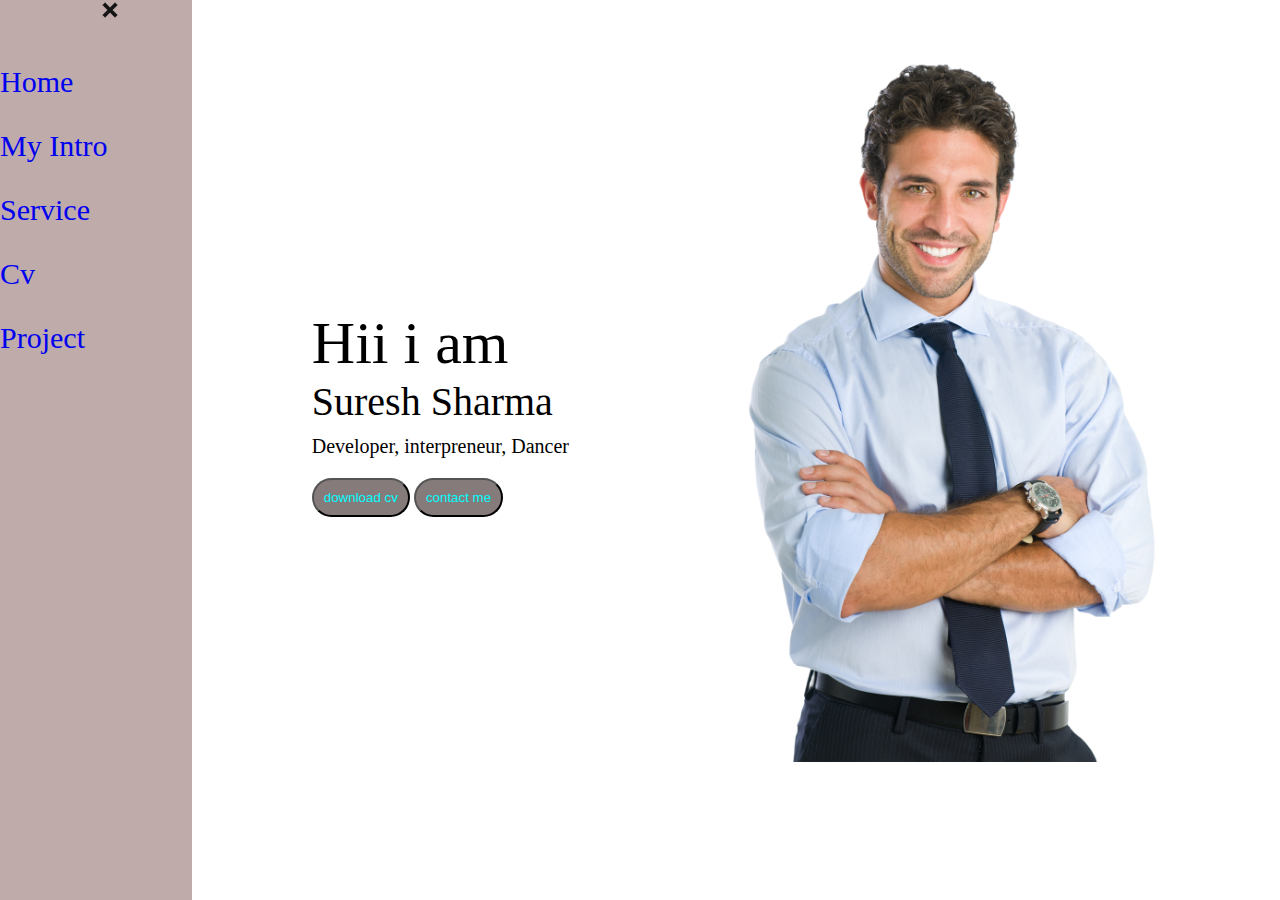
<file: index.html>
<!DOCTYPE html>
<html lang="en">

<head>
    <meta charset="UTF-8">
    <meta http-equiv="X-UA-Compatible" content="IE=edge">
    <meta name="viewport" content="width=device-width, initial-scale=1.0">
    <title>rahul gandhi web devloper programmer</title>
    <link rel="stylesheet" href="style.css">
</head>

<body>

    <div class="container">
        <div class="hammberg ">
            <img src="hammberg.png" width="40px" alt="image">
        </div>
        <div class="cross">
            <img src="cross.jpg" width="20px" alt="image">
        </div>

        <div class="sidebar">
            <nav>
                <ul>
                    <li class="home"><a href="home.html">Home</a></li>
                    <li><a href="myintro.html">My Intro</a></li>
                    <li><a href="service.html">Service</a></li>
                    <li><a href="cv.txt">Cv</a></li>
                    <li><a href="project.html">Project</a></li>
                </ul>
            </nav>
        </div>
        <div class="main">

            <div class="infocontainer">
                <div class="devinfo">
                    <div class="hello">Hii i am</div>
                    <div class="name">Suresh Sharma</div>
                    <div class="about">Developer, interpreneur, Dancer</div>
                    <div class="buttons">
                        <a href="cv.txt" download> <button class="first">download cv</button></a>
                        <a href="contactme.html"> <button>contact me</button></a>
                    </div>
                </div>
                <div class="devpic">
                    <img class="picc" src="dev.png" alt="image">
                </div>
            </div>
        </div>
    </div>
    <script src="script.js"></script>
</body>

</html>
</file>
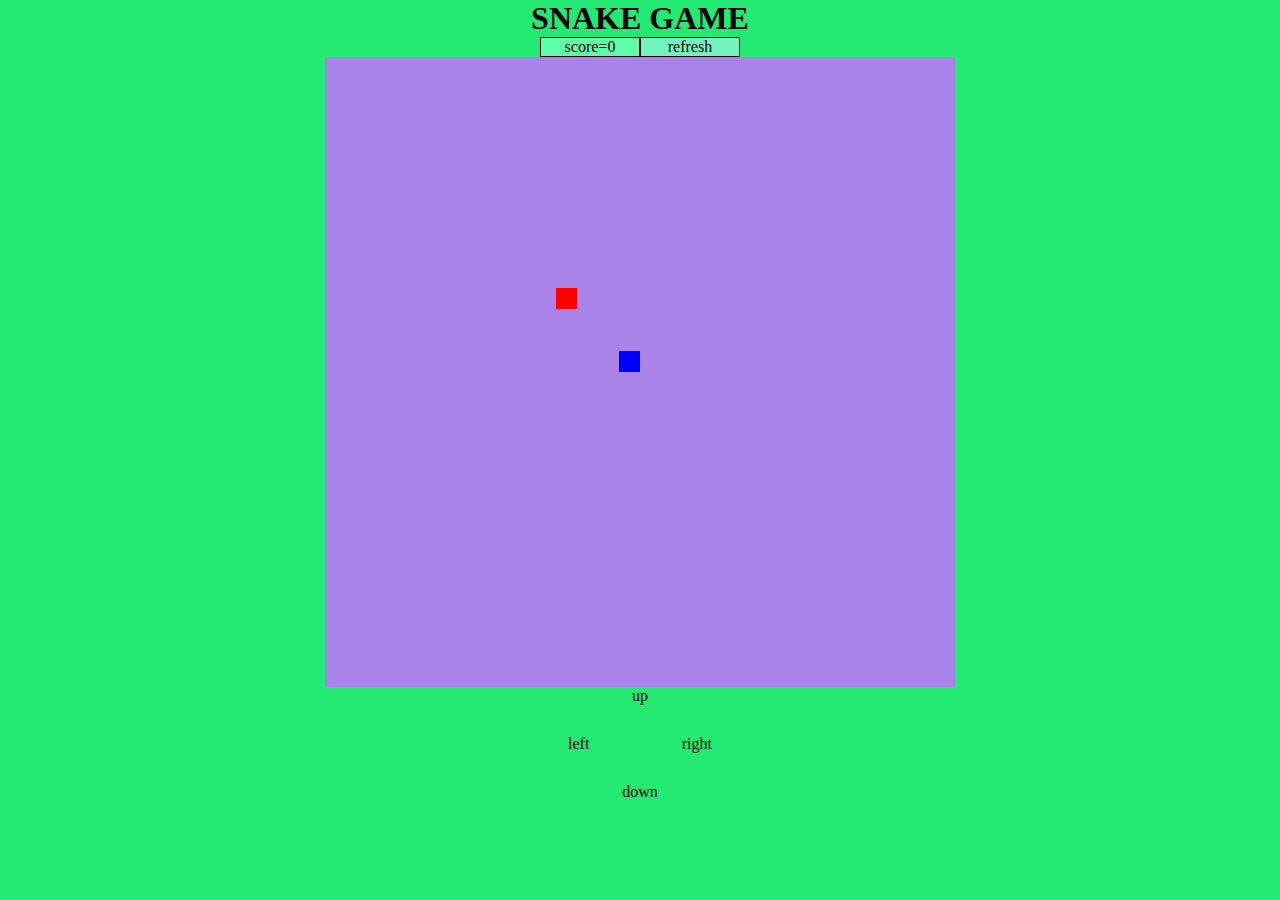
<file: snakegame/index.html>
<!DOCTYPE html>
<html lang="en">

<head>
    <meta charset="UTF-8">
    <meta http-equiv="X-UA-Compatible" content="IE=edge">
    <meta name="viewport" content="width=device-width, initial-scale=1.0">
    <title>Document</title>
    <link rel="stylesheet" href="style.css">
</head>

<body>
    <div class="container">
        <div class="main">
            <h1>SNAKE GAME</h1>
            <div class="refreshscore">
                <span class="score" style="border:1px solid black">score=<span class="number">0</span></span>
                <span class="refresh" style="border:1px solid black">refresh</span>
            </div>
            <div class="gameboard"></div>
            <div class="buttons">
                <div class="up">up</div>
                <div class="leftright">
                    <div class="left">left</div>
                    <div class="right">right</div>
                </div>
                <div class="down">down</div>
            </div>
        </div>
    </div>

    <script src="script.js"></script>
</body>

</html>
</file>
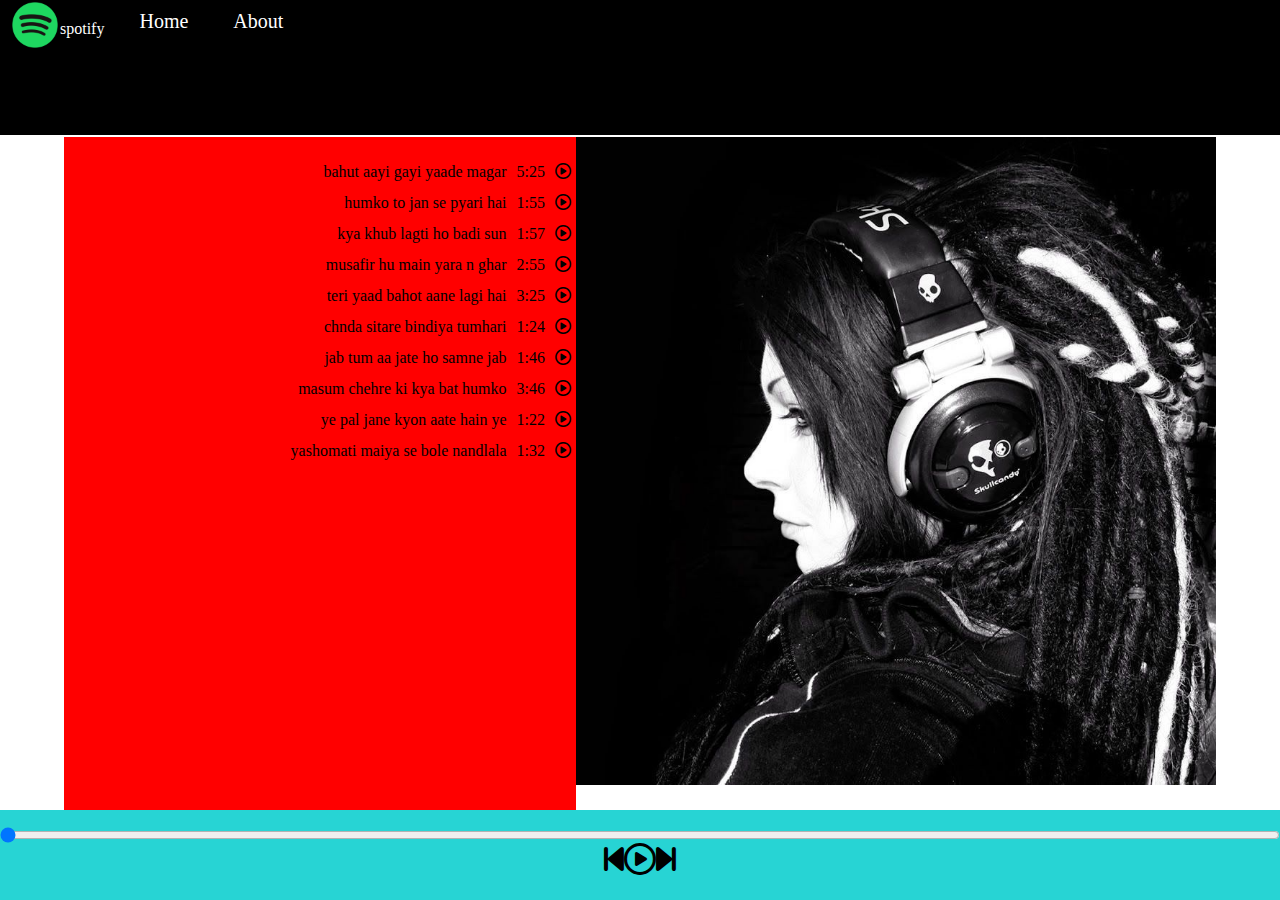
<file: spotifyclone/index.html>
<!DOCTYPE html>
<html lang="en">

<head>
  <meta charset="UTF-8">
  <meta http-equiv="X-UA-Compatible" content="IE=edge">
  <meta name="viewport" content="width=device-width, initial-scale=1.0">
  <title>Document</title>
  <link rel="stylesheet" href="css/all.css">
</head>

<body>
  <nav>
    <ul>
      <li><img src="logo.png" alt="image"></li>
      <li class="first">spotify</li>
      <li class="second">Home</li>
      <li class="third">About</li>
    </ul>
  </nav>
  <div class="ccontainer">
    <div class="ssonglist">
      <div class="ssong song1">
        <p>mera sanam sabse pyara hai</p><span class="ttime">5:36</span><span class="ssmalplay"><i
             id="1" class="  plb far fa-play-circle"></i></span>
      </div>
      <div class="ssong song2">
        <p>mera sanam sabse pyara hai</p><span class="ttime">5:36</span><span class="ssmalplay"><i
            id="2" class=" plb far fa-play-circle"></i></span>
      </div>
      <div class="ssong song3">
        <p>mera sanam sabse pyara hai</p><span class="ttime">5:36</span><span class="ssmalplay"><i
            id="3" class=" plb far fa-play-circle"></i></span>
      </div>
      <div class="ssong song4">
        <p>mera sanam sabse pyara hai</p><span class="ttime">5:36</span><span class="ssmalplay"><i
             id="4" class=" plb far fa-play-circle"></i></span>
      </div>
      <div class="ssong song5">
        <p>mera sanam sabse pyara hai</p><span class="ttime">5:36</span><span class="ssmalplay"><i
            id="5" class=" plb far fa-play-circle"></i></span>
      </div>
      <div class="ssong song6">
        <p>mera sanam sabse pyara hai</p><span class="ttime">5:36</span><span class="ssmalplay"><i
            id="6" class=" plb far fa-play-circle"></i></span>
      </div>
      <div class="ssong song7">
        <p>mera sanam sabse pyara hai</p><span class="ttime">5:36</span><span class="ssmalplay"><i
            id="7" class=" plb far fa-play-circle"></i></span>
      </div>
      <div class="ssong song8">
        <p>mera sanam sabse pyara hai</p><span class="ttime">5:36</span><span class="ssmalplay"><i
            id="8" class=" plb far fa-play-circle"></i></span>
      </div>
      <div class="ssong song9">
        <p>mera sanam sabse pyara hai</p><span class="ttime">5:36</span><span class="ssmalplay"><i
            id="9" class=" plb far fa-play-circle"></i></span>
      </div>
      <div class="ssong song10">
        <p>mera sanam sabse pyara hai</p><span class="ttime">5:36</span><span class="ssmalplay"><i
            id="10" class=" plb far fa-play-circle"></i></span>
      </div>
    </div>
    <div class="check"></div>
  </div>
  <div class="bbottom"><input type="range" class="mmyprogressbar" name="range" min="0" max="100" value="0">
    <div class="icon">
      <i  id="previous" class="fas fa-2x fa-step-backward"></i>
      <i id="masterplay" class="far fa-2x fa-play-circle"></i>
      <i id="next" class="fas fa-2x fa-step-forward"></i>
    </div>
  </div>
  <script src="script1.js"></script>
</body>

</html>
</file>
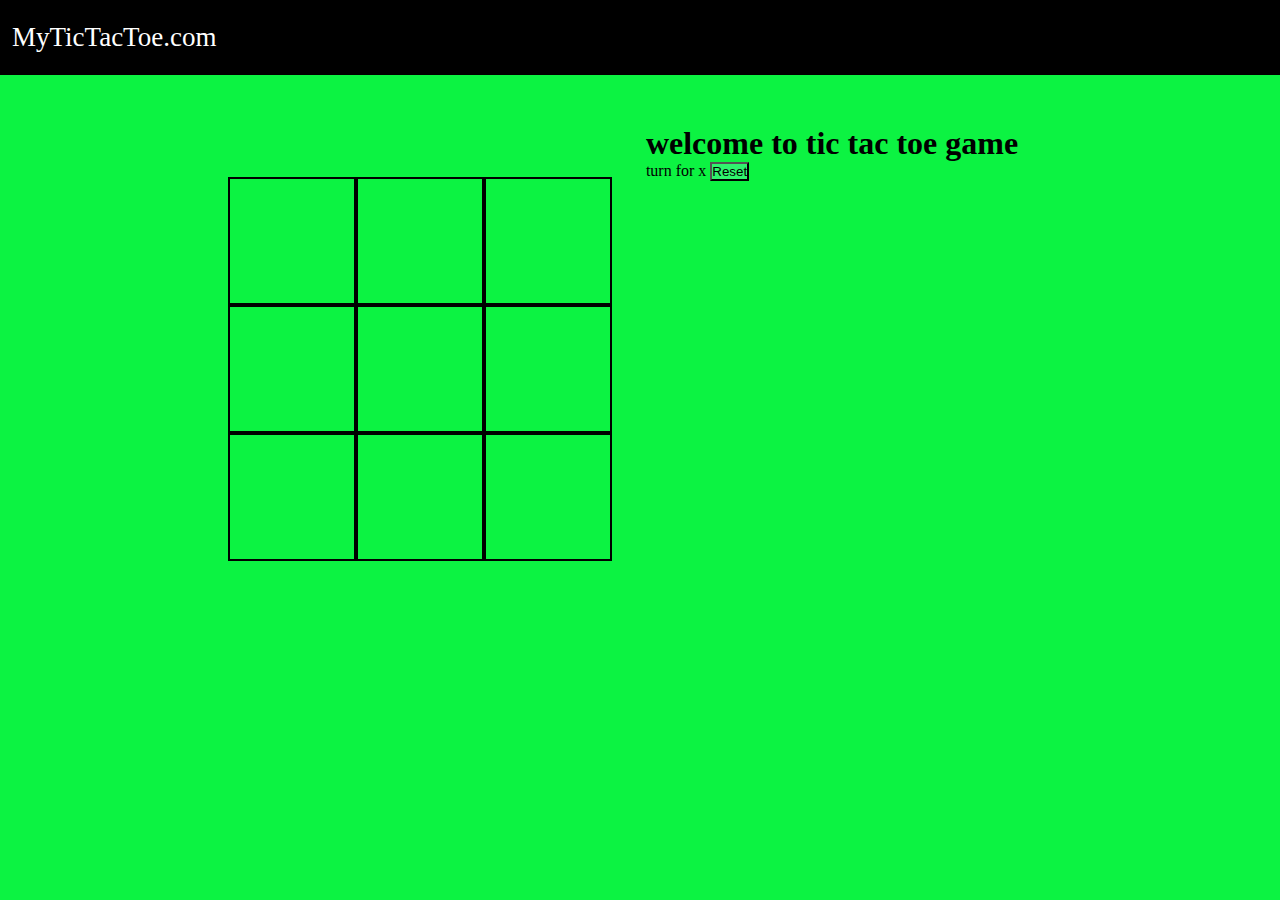
<file: tictactoe/index.html>
<!DOCTYPE html>
<html lang="en">
<head>
    <meta charset="UTF-8">
    <meta http-equiv="X-UA-Compatible" content="IE=edge">
    <meta name="viewport" content="width=device-width, initial-scale=1.0">
    <title>tic tac toe</title>
    <link rel="stylesheet" href="style.css">
</head>
<body>
    <nav>
        <ul>
            <li>MyTicTacToe.com</li>
        </ul>
    </nav>
    <div class="gamecontainer">
        <div class="sirji">
        <span class="won">YOU WON THE MATCH</span>
        <div class="container">
            <div class="box"><span class="boxtext"></span></div>
            <div class="box"><span class="boxtext"></span></div>
            <div class="box"><span class="boxtext"></span></div>
            <div class="box"><span class="boxtext"></span></div>
            <div class="box"><span class="boxtext"></span></div>
            <div class="box"><span class="boxtext"></span></div>
            <div class="box"><span class="boxtext"></span></div>
            <div class="box"><span class="boxtext"></span></div>
            <div class="box"><span class="boxtext"></span></div>
        </div>
        </div>
        <div class="gameinfo">
            <h1>welcome to tic tac toe game</h1>
            <div>
                <span id="info">turn for x</span>
                <button id="reset">Reset</button>
            </div>
            <div class="imgbox">
                <img   id="immg" class="imgg" src="excited.gif" alt="image">
            </div>
        </div>
    </div>
    <script src="script.js"></script>
</body>
</html>
</file>
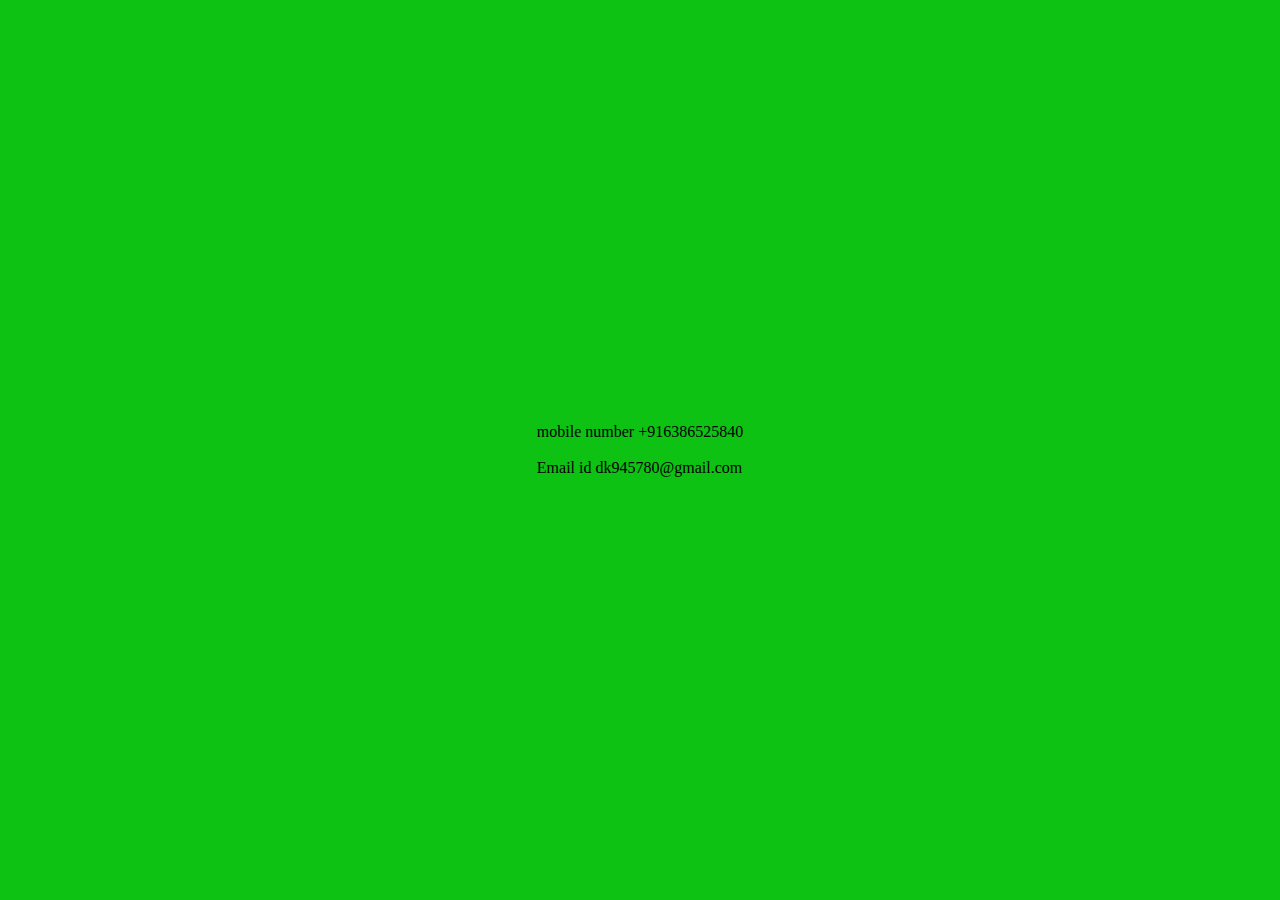
<file: contactme.html>
<!DOCTYPE html>
<html lang="en">
<head>
    <meta charset="UTF-8">
    <meta http-equiv="X-UA-Compatible" content="IE=edge">
    <meta name="viewport" content="width=<device-width>, initial-scale=1.0">
    <title>Document</title>
    <link rel="stylesheet" href="style.css">
</head>
<body>
    <div class="contactme">
        mobile number   +916386525840<br><br>

        Email id     dk945780@gmail.com
    </div>
</body>
</html>
</file>
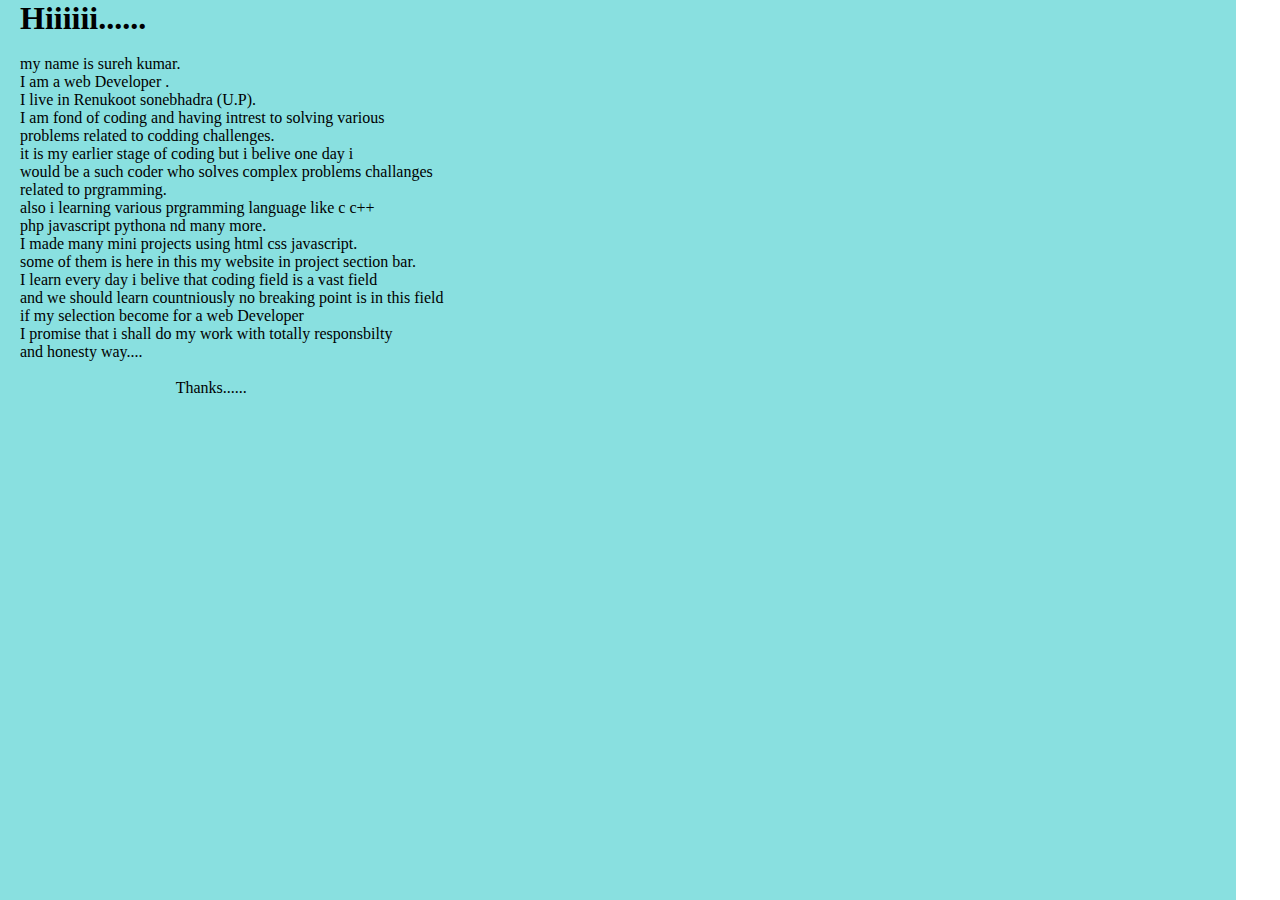
<file: myintro.html>
<!DOCTYPE html>
<html lang="en">
<head>
    <meta charset="UTF-8">
    <meta http-equiv="X-UA-Compatible" content="IE=edge">
    <meta name="viewport" content="width=device-width, initial-scale=1.0">
    <title>Document</title>
    <link rel="stylesheet" href="style.css">
    
</head>
<body>
    <div class="myintro">
   <h1> Hiiiiii......</h1><br>
my name is sureh kumar.<br>
I am a web Developer .<br>
I live in Renukoot sonebhadra (U.P).<BR>
I am fond of coding and having intrest to solving various<BR>
problems related to codding challenges.<BR>
it  is my earlier stage of coding but i belive one day i<BR> 
would be a such coder who solves complex problems challanges<BR>
related to prgramming.<BR>
also i learning various prgramming language like c  c++<br>
  php javascript pythona nd many more.<BR>

I made many mini projects using html css javascript.<BR>
some of them is here in this my website in project section bar.<BR>
I learn every day  i belive that coding field is a vast field <BR>
and we should learn countniously no breaking point is in this field<BR>
if my selection become for a web Developer <BR>
I promise that i shall do my work with totally responsbilty<BR>
and honesty way....<BR><BR>&nbsp&nbsp&nbsp&nbsp&nbsp&nbsp&nbsp&nbsp&nbsp&nbsp&nbsp&nbsp
    &nbsp&nbsp&nbsp&nbsp&nbsp&nbsp&nbsp&nbsp&nbsp&nbsp&nbsp&nbsp
    &nbsp&nbsp&nbsp&nbsp&nbsp&nbsp&nbsp&nbsp&nbsp&nbsp&nbsp&nbsp
                
                Thanks......</div>

</body>
</html>
</file>
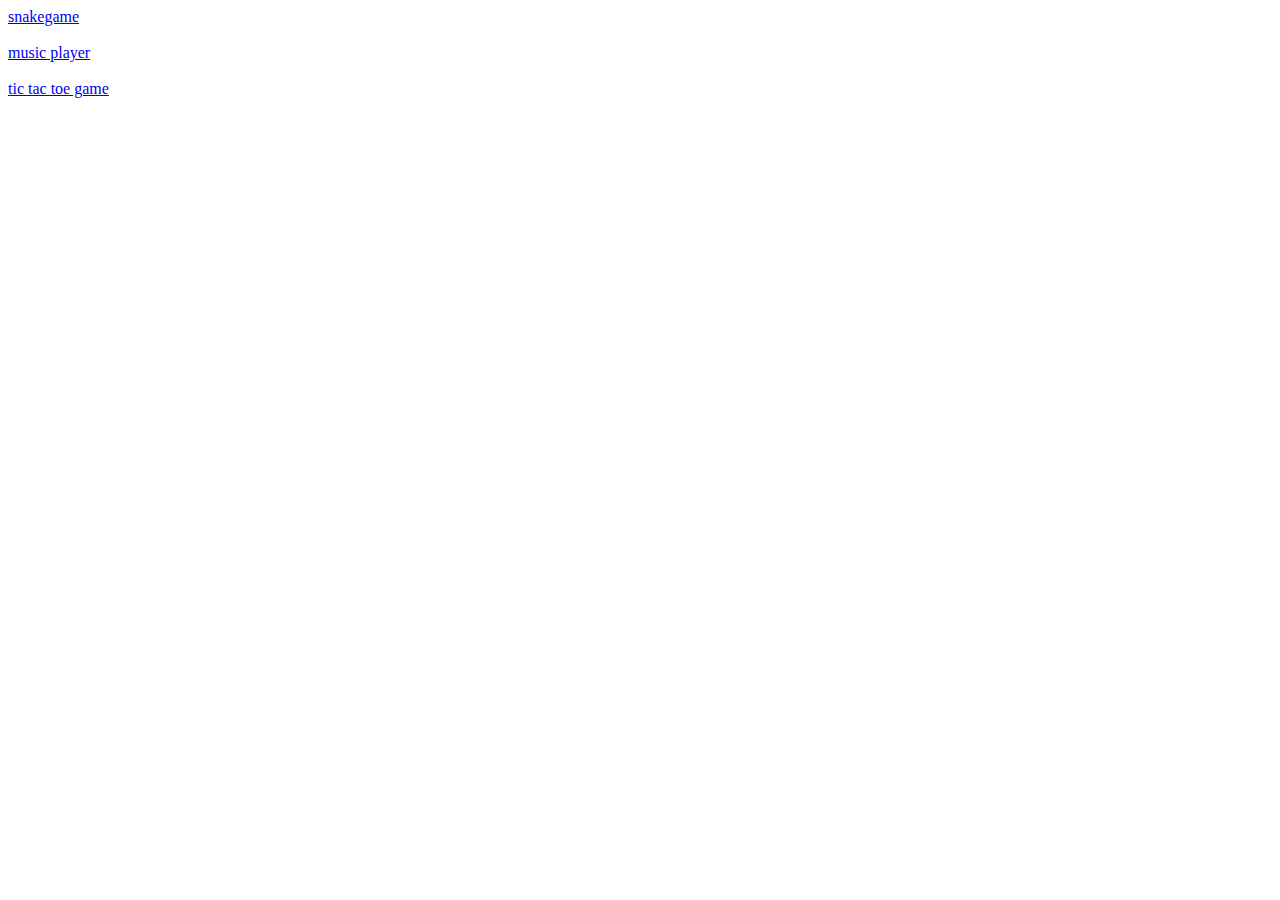
<file: project.html>
<!DOCTYPE html>
<html lang="en">
<head>
    <meta charset="UTF-8">
    <meta http-equiv="X-UA-Compatible" content="IE=edge">
    <meta name="viewport" content="width=device-width, initial-scale=1.0">
    <title>Document</title>
</head>
<body>
    <a href="snakegame/index.html">snakegame</a><br><br>
    <a href="spotifyclone/index.html">music player</a><br><br>
    <a href="tictactoe/index.html">tic tac toe game</a>
</body>
</html>
</file>
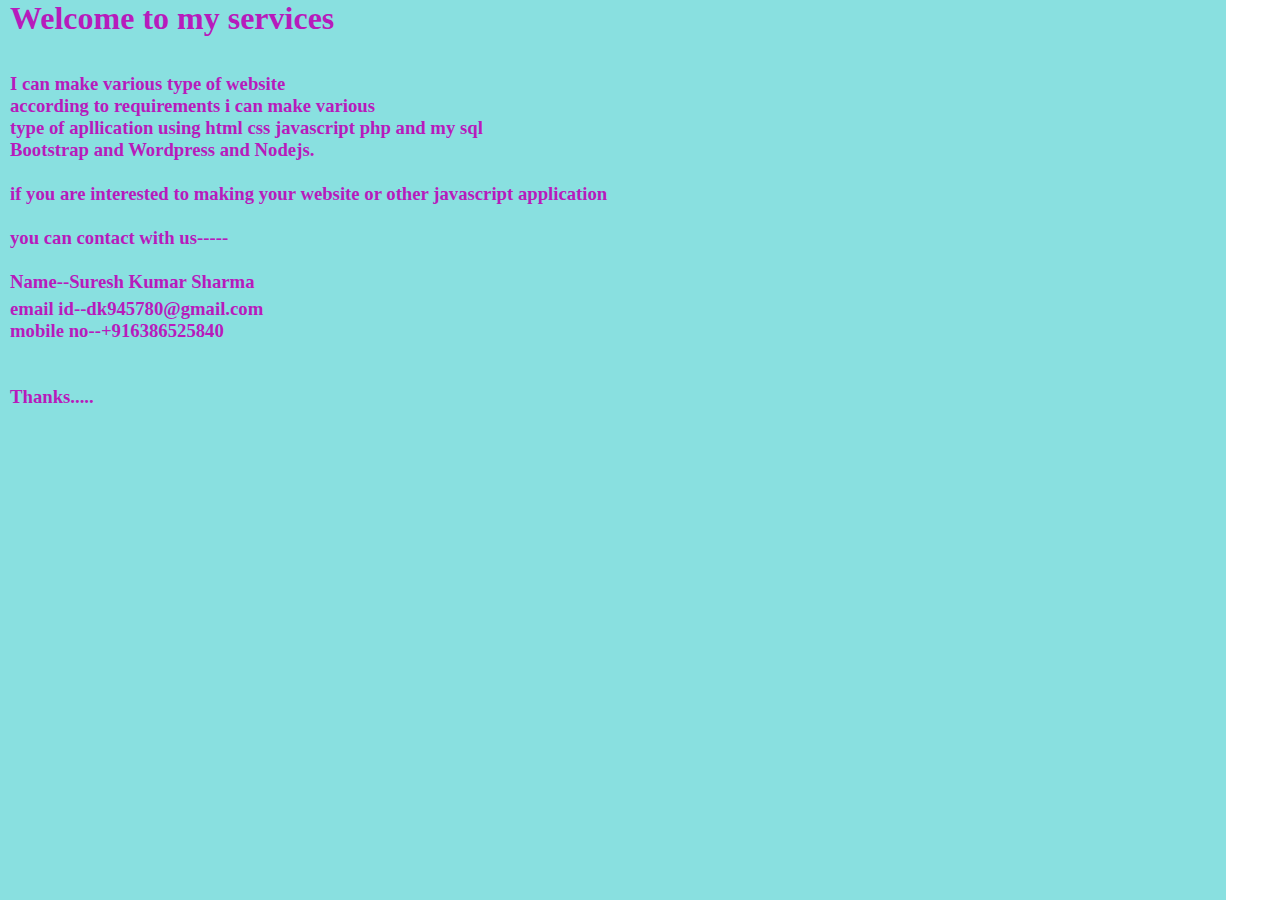
<file: service.html>
<!DOCTYPE html>
<html lang="en">
<head>
    <meta charset="UTF-8">
    <meta http-equiv="X-UA-Compatible" content="IE=edge">
    <meta name="viewport" content="width=device-width, initial-scale=1.0">
    <title>Document</title>
    <link rel="stylesheet" href="style.css">
</head>
<body>
    <div class="service">
        <h1>Welcome to my services</h1>
        <br><br>
        <h3> I can make various type of website<br>
         according to requirements i can make various<br>
         type of apllication using html css javascript php and my sql<br>
         Bootstrap and Wordpress and Nodejs.<br>
        <br>
        if you are interested to making your website or other javascript application<br>
        <br>
        you can contact with us-----<br>
        <br>
        <span>
        Name--Suresh Kumar Sharma<br>
        <div>
        email id--dk945780@gmail.com<br>
        mobile no--+916386525840
        </div>
        <br><br>
        Thanks.....
        </h3>
    </div>
</body>
</html>
</file>
<file: style.css>
*{
    margin: 0;
    padding: 0;
}
.sidebar{
    width: 15vw;
    height: 100vh;
    cursor: pointer;
    background-color: rgb(192, 171, 171);
    
}
.sidebar ul{
    padding-top: 50px;
}
.main{
    width: 85vw;
}
.infocontainer{
    height: 78vh;
    width: 80vw;
    margin: 60px auto;
    display: flex;
    justify-content: space-around;
    flex-wrap: wrap;
}
.container{
    display: flex;
}
.sidebar nav ul li{
    list-style: none;
    font-size: 30px;
    padding:15px 0px;
}

.sidebar a{
    text-decoration: none;
}
.buttons button{
    background-color:rgb(133, 123, 123);
    color:aqua;
    border-radius: 40px;
    padding: 10px;
    margin-top: 20px;
}
.picc{
    height: 78vh;
}
.devinfo{
    display: flex;
    flex-direction: column;
    justify-content: center;
}
.hello{
    font-size: 60px;

}
.name{
 font-size: 40px;
}
.about{
    font-size: 20px;
    margin-top: 10px;

}
.hammberg{
    position:absolute;
    display: none;
}
.cross{
    position:absolute;
    margin-left: 100px;
}

@media(max-width:550px){
    .sidebar{
        display: none;
        position:absolute;
        width: 100px;
    }
    .hammberg{
        display: inline;
    }
    .cross{
        display: none;
    }
}
.myintro{padding-left: 20px;
    background-color: rgb(137, 224, 224);
    width: 95vw;
    height: 100vh;
}
.service{padding-left: 10px;
    background-color: rgb(137, 224, 224);
    width: 95vw;
    height: 100vh;
    color: rgb(183, 27, 188);
}
.service div{
    padding-top: 5px;}

.contactme{
    background-color: rgb(14, 194, 20);
    width: 100vw;
    height: 100vh;
    display: flex;
    justify-content: center;
    align-items: center;
}
</file>
<file: snakegame/style.css>
* {
    margin: 0;
    padding: 0;
    box-sizing: border-box;
}

.container {
    width: 100vw;
    height: 100vh;
    background-color: rgb(36, 233, 115);

}

.main {
    display: flex;
    justify-content: center;
    align-items: center;
    flex-direction: column;
    top: 0;
}

.buttons {
    width: 16vmin;
    height: 16vmin;
    display:grid;
    grid-template-rows: (1fr,1fr,1fr);
   }
.refreshscore{
    display: flex;
    justify-content:space-between;
}


.up {
    cursor: pointer;
    text-align: center;
}

.leftright{
    cursor: pointer;
    display: flex;
    justify-content: space-between;

}

.down{
    cursor: pointer;
    text-align:center;
}

.score {
    width: 100px;
    background-color: rgb(97, 253, 170);
    display: inline-block;
    display: flex;
    justify-content: center;
    align-items: center;
}

.gameboard {
    width: 70vmin;
    height: 70vmin;
    background-color: rgb(169, 131, 231);
    display: grid;
    grid-template-rows: repeat(30, 1fr);
    grid-template-columns: repeat(30, 1fr);
}

.refresh {
    width: 100px;
    background-color: rgb(115, 243, 190);
    display: flex;
    justify-content: center;
    align-items: center;
    cursor: pointer;
}

.snake {
    background-color: red;
}

.food {
    background-color: blue;
}

.snakebody {
    background-color: brown;
    border: 1px dotted white;
}
</file>
<file: tictactoe/style.css>
nav ul{
    list-style-type: none;
}
nav{
    background-color:black;
    color: white;
    height:75px;
    font-size: 27px;
    display: flex;
    align-items: center;
    padding: 0 12px;
}
*{
    margin: 0;
    padding: 0;
}
.gamecontainer{
display: flex;
justify-content: center;
margin-top: 50px;
}
.sirji{
    display: flex;
    flex-direction: column;
    justify-content: center;
    align-items: center;
}
.won{position: relative;
    font-size: larger;
    font-weight: bolder;
    margin-bottom: 30px;
    opacity: 0;
}
.container{
    display: grid;
    grid-template-rows: repeat(3,10vw);
    grid-template-columns: repeat(3,10vw);
}
.boxtext{
    margin-bottom: 20px;
}
.box{
    border: 2px solid black;
    font-size: 9vw;
    cursor: pointer;
    display: flex;
    justify-content: center;
    align-items: center;
}
.box:hover{
    background-color:rgb(237, 176, 176);
}
.gameinfo{
    padding: 0 34px;
}
.imgg{
    display: none;
}
body{
    background-color: rgb(12, 243, 66);
}
#reset{
    background-color: rgb(48, 243, 110);
}

@media(max-width:300px){
    .gamecontainer{
        display: flex;
        flex-direction: column;

    }
    #immg{
        width: 100px;
    }
  .boxtext  {
                position: relative;
                margin-top: 10px;
    }
}
</file>
